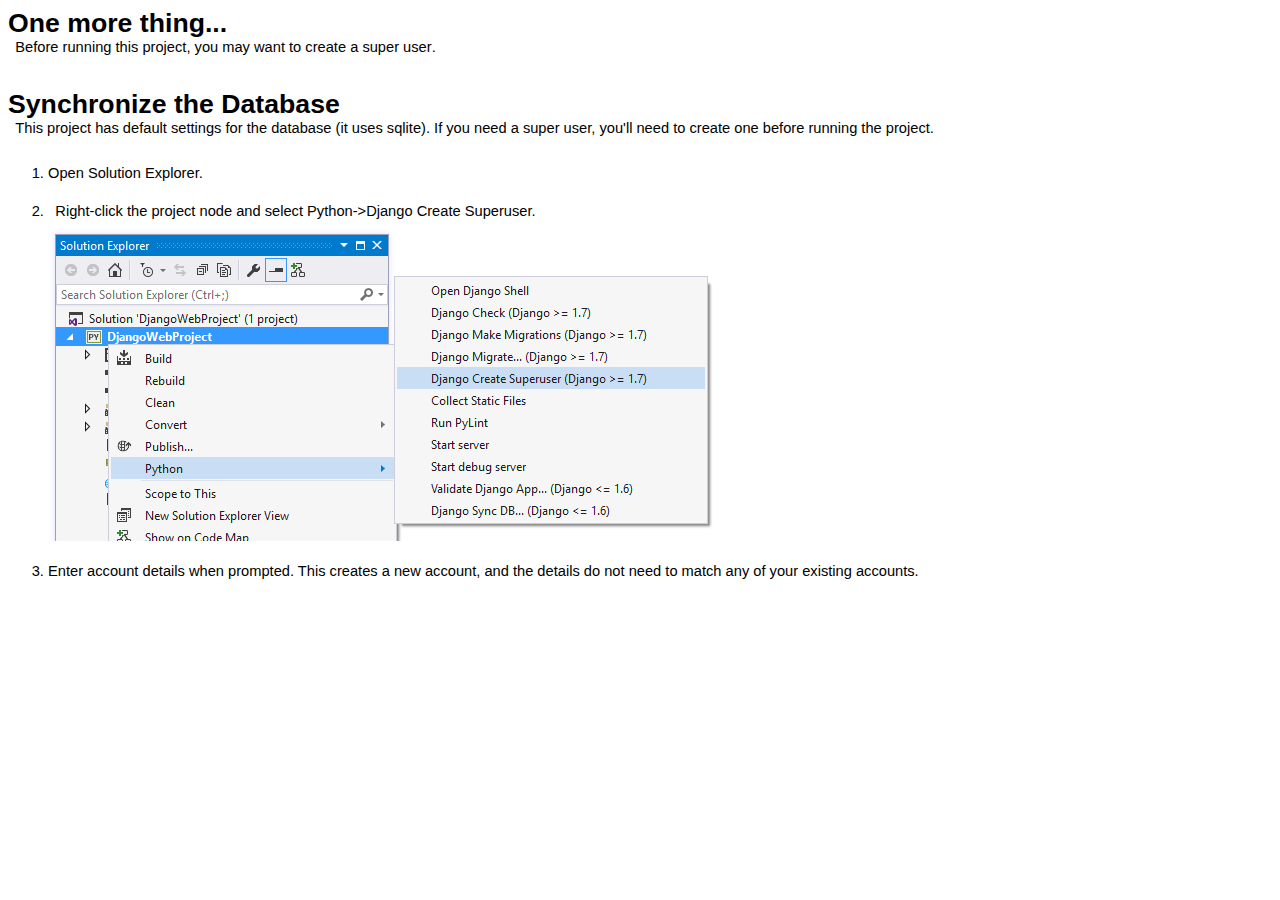
<file: ContactManagmentSystem/readme.html>
<html xmlns="http://www.w3.org/1999/xhtml" lang="en">
<head>
    <meta charset="utf-8" />
    <title>Django Web App Configuration</title>
    <style type="text/css">body { font-family: 'Segoe UI', Arial, Helvetica, sans-serif; font-weight: 200; font-size: 11pt; } p, h1, h2 { margin: 0; padding: 0; } h1 { font-size: 20pt; font-weight: bold; padding-top: 1em; } h1.top { padding-top: 0em; } h2 { font-size: 16pt; font-weight: 300; padding-top: 0.5em; padding-left: 0em; } p { padding-left: 0.5em; padding-bottom: 0.5em; } p.hint { color: #666666; } code { font-family: Consolas, 'Lucida Console', monospace; } ol { margin-top: 0; padding-top: 0; } ol > li { padding-top: 1.5em; } li > img { vertical-align: middle; }</style>
</head>
<body>
    <h1 class="top">One more thing...</h1>
    <p>
        Before running this project, you may want to <strong>create a super user</strong>.
    </p>


    <h1>Synchronize the Database</h1>
    <p>
        This project has default settings for the database (it uses sqlite).
        If you need a super user, you'll need to create one before running the project.
    </p>

    <ol>
        <li>Open Solution Explorer.</li>
        <li>
            <p>Right-click the project node and select Python-&gt;Django Create Superuser.</p>
            <img src="[data-uri]" />
        </li>
        <li>
            Enter account details when prompted. This creates a new account, and
            the details do not need to match any of your existing accounts.
        </li>
    </ol>
</body>
</html>
</file>
